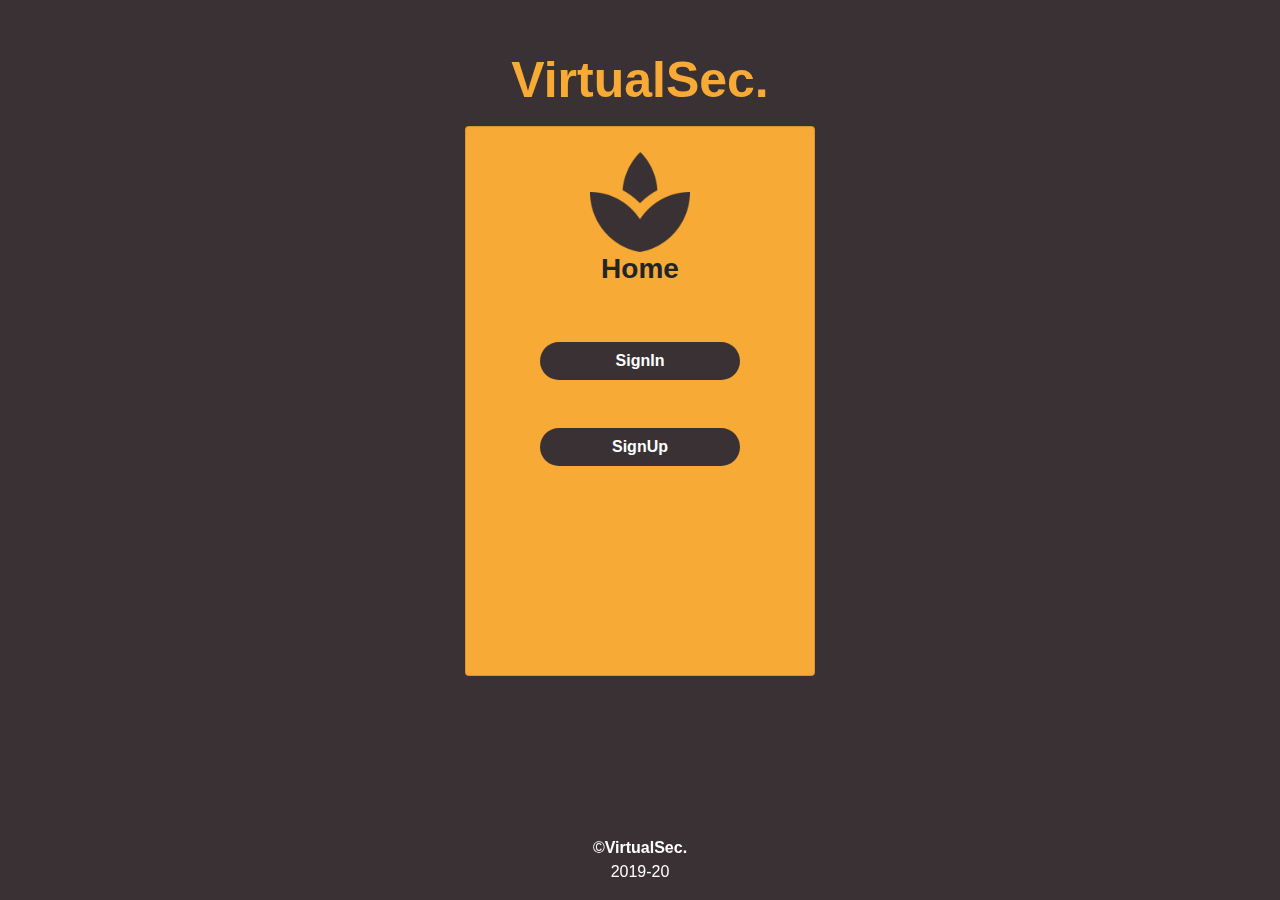
<file: index.html>
<!DOCTYPE html>
<html lang="en">
<head>
    <meta charset="UTF-8">
    <meta name="viewport" content="width=device-width, initial-scale=1.0">
    <meta http-equiv="X-UA-Compatible" content="ie=edge">
    <link rel="stylesheet" href="styles/bootstrap.min.css">
    <link rel="stylesheet" href="styles/style.css">
    <title>VirtualSec. Home</title>
</head>
<body>
    <div class="text-center">
        <h1 class="title text-white">VirtualSec.</h1>
    </div>   
    <div class="card mt-3 login text-center">
        <form name="home_page">
            <div class="form-group">
                <img src="logo.png" alt="logo" class="logo">
                <h1 class="display-5 login-title">Home</h1>

                    <button class="btn button btn-secondary mt-5" type="submit"> 
                        SignIn
                    </button>
                    <button class="btn button btn-secondary mt-5" type="submit">
                        <a href="./Html/signup.html">SignUp</a>
                    </button>  

                    <p class="fixed-bottom text-white"> &copy<b>VirtualSec.</b><br> 2019-20</p>
            </div>
        </form>
    </div>   
    <script src="script.js"></script>
</body>
</html>
</file>
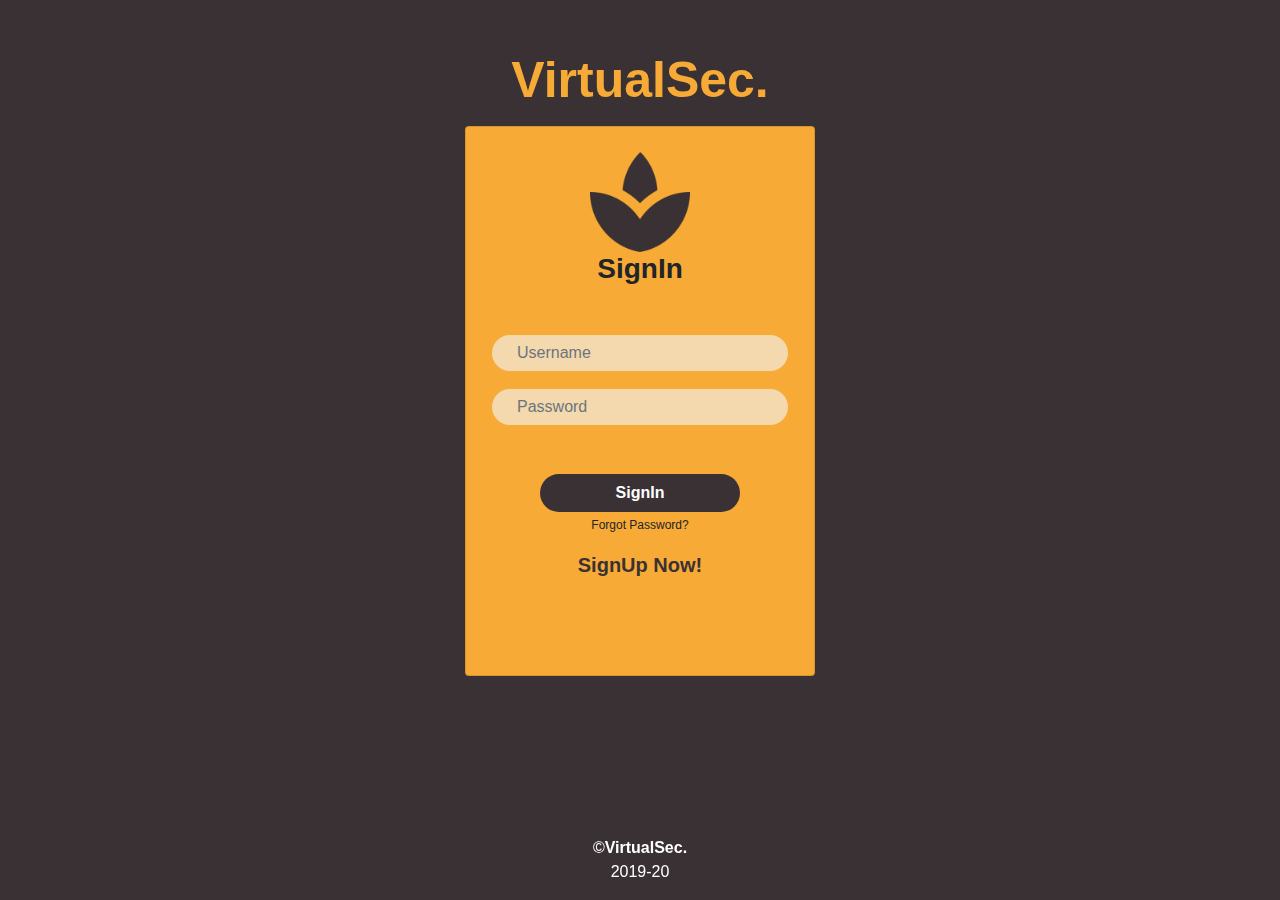
<file: Html/signin.html>
<!DOCTYPE html>
<html lang="en">
<head>
    <meta charset="UTF-8">
    <meta name="viewport" content="width=device-width, initial-scale=1.0">
    <meta http-equiv="X-UA-Compatible" content="ie=edge">
    <link rel="stylesheet" href="../styles/bootstrap.min.css">
    <link rel="stylesheet" href="../styles/style.css">
    <title>VirtualSec. SignIn</title>
</head>
<body>
    <div class="text-center">
        <h1 class="title text-white">VirtualSec.</h1>
    </div>   
    <div class="card mt-3 login text-center">
        <form name="si_form">
            <div class="form-group">
                <img src="../logo.png" alt="logo" class="logo">
                <h1 class="display-5 login-title">SignIn</h1>
                    <input 
                    class="form-control edtext mt-5" 
                    type="text" 
                    placeholder="Username" 
                    id="si-user">
                    <input 
                    class="form-control edtext mt-3" 
                    type="password" 
                    placeholder="Password" 
                    id="si-pass" >
                    <button class="btn button btn-secondary mt-5" onclick="sign_in()" type="submit">SignIn</button>
                    <p class="fp mt-1">Forgot Password?</p>
                    <p class="sm"> <a href="signup.html">SignUp Now!</a></p>
                    <p class="fixed-bottom text-white"> &copy<b>VirtualSec.</b><br> 2019-20</p>
            </div>
        </form>
    </div>   
    <script src="../script.js"></script>
</body>
</html>
</file>
<file: styles/style.css>
body{
    background-color: #3a3134 !important;
    margin-top: 50px;
    font-family: serif bold !important;
}
.title{
    color: #f7aa35 !important;
    font-size: 50px !important;
    font-family: serif bold !important;
    font-weight: bold;

}
.login-title{
    font-size: 28px;
    font-weight: bold;
    font-family: serif bold !important;
}
.logo{
    width: 100px;
    height: auto;
}
.login{
    position: relative;
    background-color: #f7aa35 !important;
    height: 550px;
    width: 100%;
    max-width: 350px;
    padding: 25px;
    margin: auto;
}
.edtext{
    
    border: 1px transparent solid;
    border-radius: 50px;
    padding-inline-start: 25px;
    padding-inline-end: 25px;
    background-color: rgba(240, 248, 255, 0.596) !important;
    font-family: 'Segoe UI', Tahoma, Geneva, Verdana, sans-serif;
    
}
a{
    text-decoration: none !important;
    color: #3a3134;
}
a:hover{
    color: #fff;
}
.button a{
    color: #fff;
}
.button{
    text-align: center;
    width: 200px !important;
    border: 1px transparent solid;
    border-radius: 50px;
    color: #fff;
    font-weight: bold !important;
    background-color: #3a3134;
}

.form-control:focus {
    color: #495057;
    background-color: #fff;
    border-color: #f7aa35 !important;
    outline: 0;
    box-shadow: 0 0 0 0.2rem rgba(0, 123, 255, 0.25);
  }
.fp{
    font-size: 12px;
}
.sm{
    font-size: 20px;
    font-weight: bold;
}
</file>
